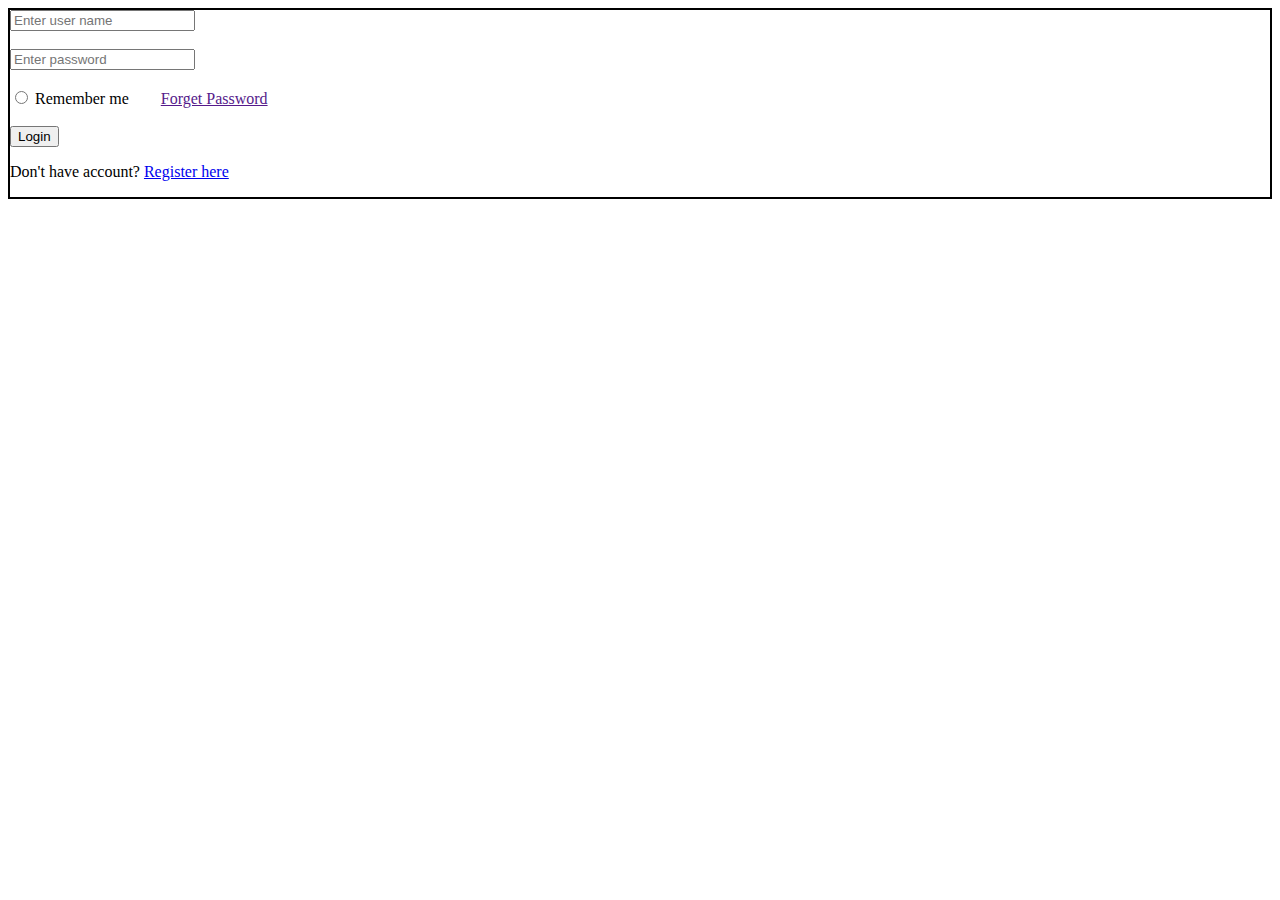
<file: login.html>
<!doctype html>
<html lang="en">
  <head>
    <meta charset="UTF-8" />
    <meta name="viewport" content="width=device-width, initial-scale=1.0" />
    <title>Document</title>
    <link rel="stylesheet" href="./style.css" />
  </head>
  <body>
    <div id="LoginForm">
      <form action="">
        <input type="text" placeholder="Enter user name" /> <br />
        <br />
        <input type="password" placeholder="Enter password" /> <br />
        <br />
        <input type="radio" />
        <span>Remember me</span> &nbsp;&nbsp;&nbsp;&nbsp;&nbsp;&nbsp;
        <a href="">Forget Password</a> <br />
        <br />
        <button>Login</button>

        <!-- entity -  to add symbol 
       syntax - & ...;

      --></form>
      <p>Don't have account? <a href="./Register.html">Register here</a></p>
    </div>
  </body>
</html>
</file>
<file: style.css>
body{
    border:2px solid black;
    /* background-color: black; */
}
img{
    display:block;  
    /* to remove space after img ele */
}
header{
    background-color: #656d4a;
    display:flex;
    align-items:center;
    justify-content: space-between;
    padding: 10px 15px;  
    height:50px; 
}

#search{
    border:1px solid black;
    background-color: white;
    display: flex;
    align-items: center;
    gap:10px;
    padding:5px 10px;
    border-radius:10px;
}

#logo{
    height:50px;
    width:60px;
}

#location{
    height:30px;
    border:none;
    outline:none;
    background-color: transparent;
    font-size:14px;
    cursor:pointer;
}

#dishSearch{
    height:30px;
    width:300px;
    border:none;
    outline: none;
    background-color: transparent;
}

.headButton{
    display:flex;   
    gap:25px;       
}

.headButton{
    height:45px;
    margin: 15px;
    font-size:19px;
    display: flex;
    align-items: center;
}
#b1{
    border-radius:5px;
    border:1px solid black;
    font-weight: bold;
    height: 30px;
} 
#b2{
    border-radius: 5px;
    border: 1px solid black;
    font-weight: bold;
    height:30px;
}
.navStyle{
    color:white;
    text-decoration: none;
}

.cities{
    padding:20px 40px;
    height:250px;
    gap:1px;
    display:flex;
    align-items: center;
    justify-content: center;
    background-color: #a68a64;
}
.cities h2{
    margin-bottom:20px;
    font-weight: bolder;
}
.caption{
    /* height:30px;   */
    margin:10px 20px 20px 20px;
      
}
.row{
    display:flex;
    justify-content: center;
    align-items:center;
    font-weight: bold;
    gap:60px;
    padding:20px;
}
table{
    width:100%;
    text-align:center;
}

.city-link{
    text-decoration:none;
    color:black;
    font-weight:bold;
    display:block;
    padding:10px;
}
.footer{
    display:flex;
    justify-content: center;
    align-items: center;
    background-color: #414833;
}

.box{
    /* border:2px solid black; */
    height:300px;
    width:20%;
    
}
.fontColor{
    color:white;
    text-decoration:none;
}
.foothead{
    margin:50px 0px;
    color:white;

}

.parentcontainer{
    display: flex;
    justify-content: center;
    align-items: center;
    gap:30px;
    padding:2px 2px 65px 2px;
    height:100%;
}
.container{
    background-color: #f9f7f6;
    display: flex;
    margin:auto;
    align-items:center;
    text-align: left;
    flex-direction: column; 
    gap:8px;
    border-radius: 10px;
    width:250px;
    padding:5px 5px 30px 5px;
    height: 340px;

}
.categories button{
    background-color: #a68a64;
    border-radius: 10px;
    height: 25px;
}
#f1{
    height:150px;
    width:100%;
    border-radius: 8px;
}
#first{
    height:150px;
    width:100%;
    border-radius: 8px;
}

#second{
    height:150px;
    width:100%;
    border-radius: 8px;
}
#third{
    height:190px;
    width:100%;
    border-radius: 8px;
}
.button{
    margin-top:10px;
    background-color:#414833;
    color:white;
    border-radius: 6px;
}

.title{
    text-align:center;
    margin-top:30px;
}
.categories{
    display:flex;
    justify-content:center;
    gap:15px;
    margin-bottom:30px;
}
</file>
